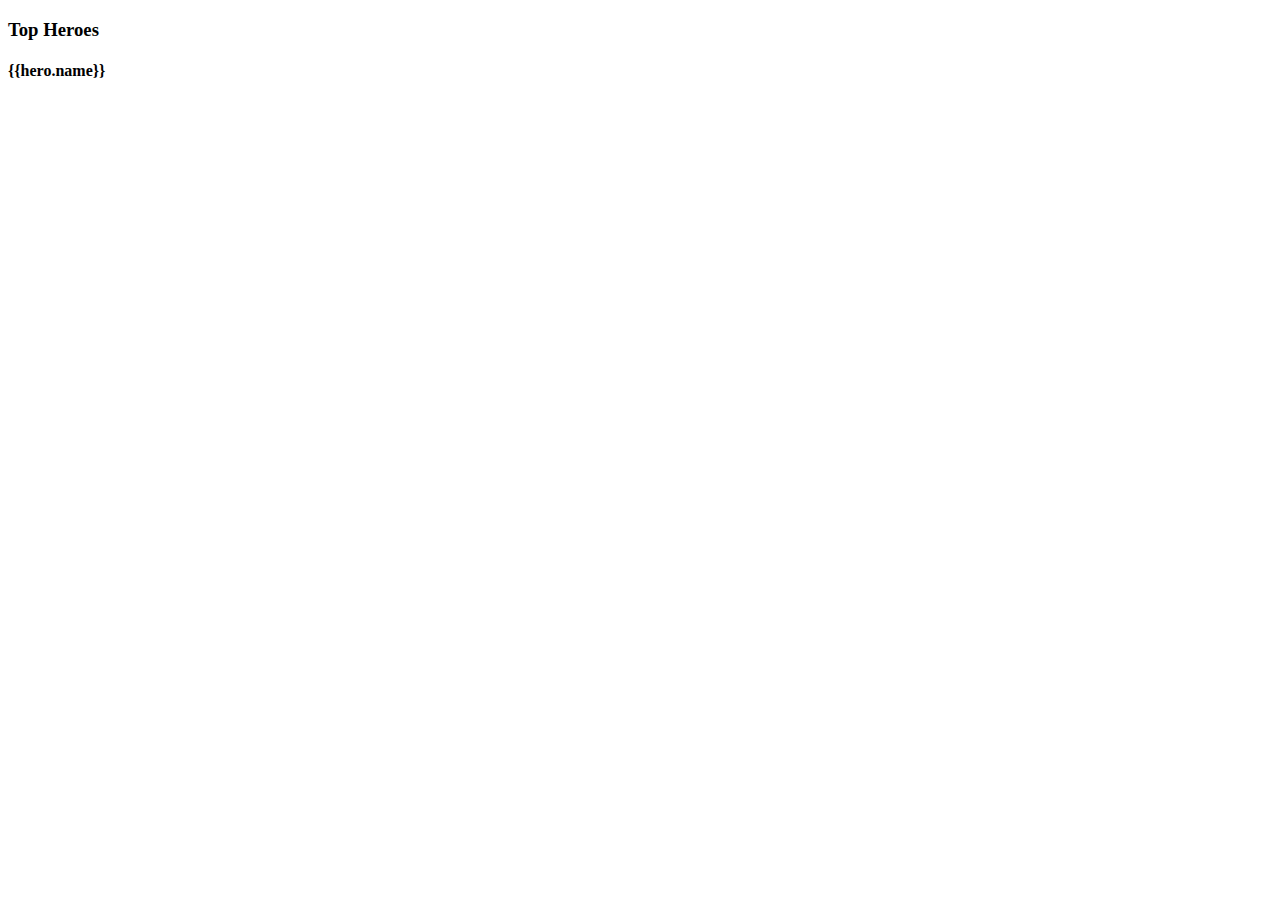
<file: dashboard.component.html>
<!DOCTYPE html>
<html>
<h3>Top Heroes</h3>
<div class="grid grid-pad">
    <a *ngFor="let hero of heroes"  [routerLink]="['/detail', hero.id]"  class="col-1-4">
        <div class="module hero">
            <h4>{{hero.name}}</h4>
        </div>
    </a>
</div>
</html>
</file>
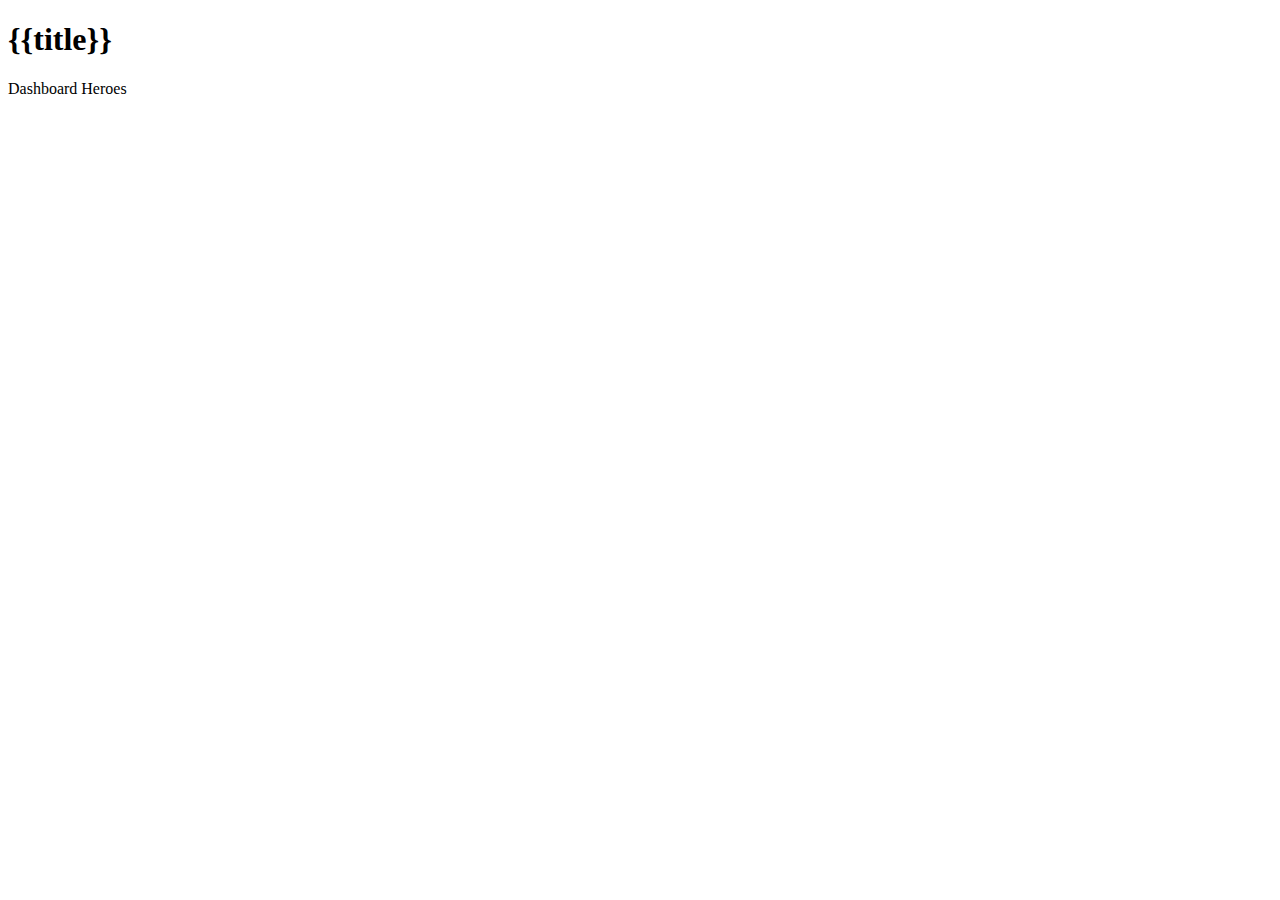
<file: app/app.component.html>
<!DOCTYPE html>
<html>
<h1>{{title}}</h1>
<nav>
  <a routerLink="/dashboard" routerLinkActive="active">Dashboard</a>
  <a routerLink="/heroes" routerLinkActive="active">Heroes</a>
</nav>
<router-outlet></router-outlet>
</html>
</file>
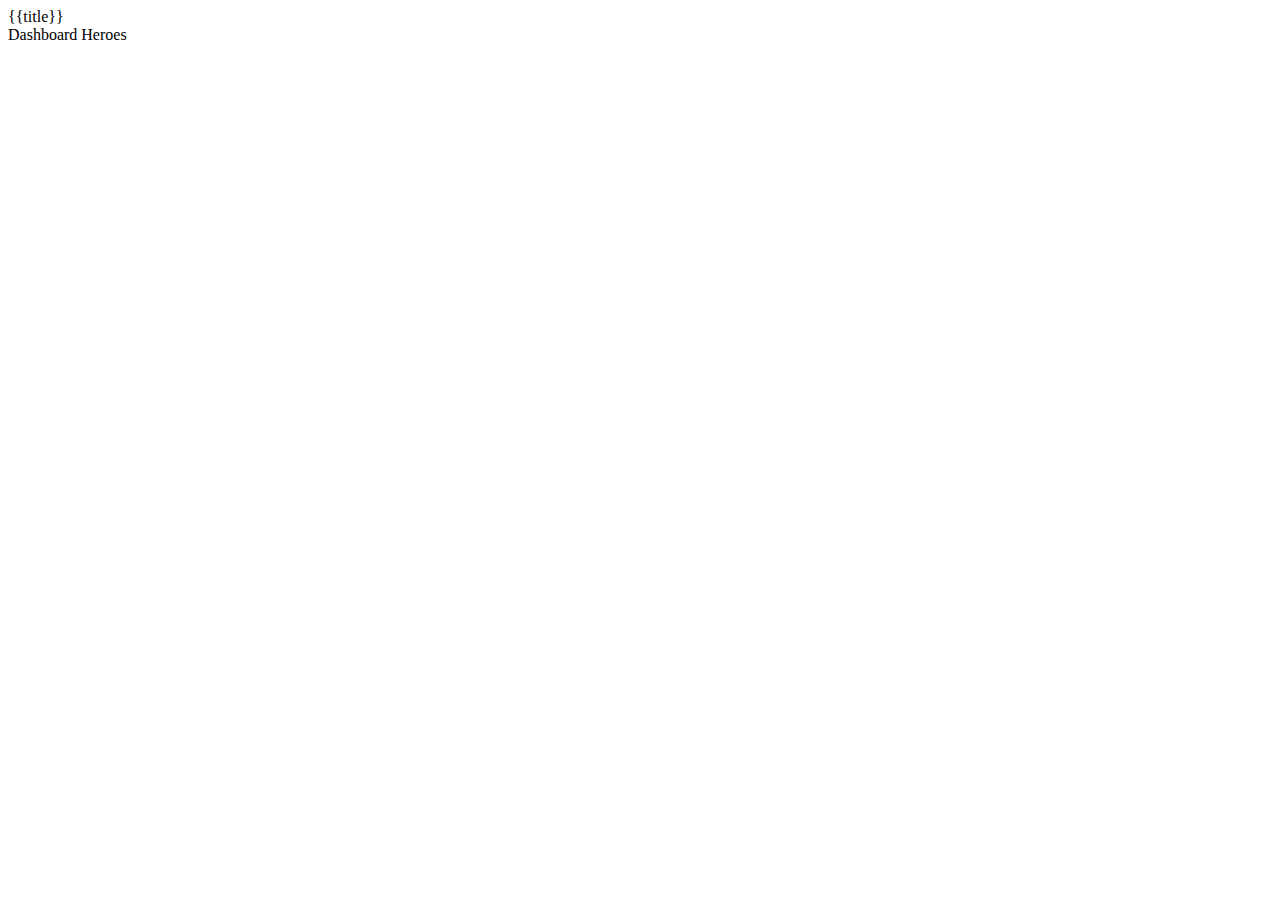
<file: html/app.component.html>
<!DOCTYPE html>
<html>
<div class="component-h1">{{title}}</div>
<nav>
  <a routerLink="/dashboard" routerLinkActive="active">Dashboard</a>
  <a routerLink="/heroes" routerLinkActive="active">Heroes</a>
</nav>
<router-outlet></router-outlet>
</html>
</file>
